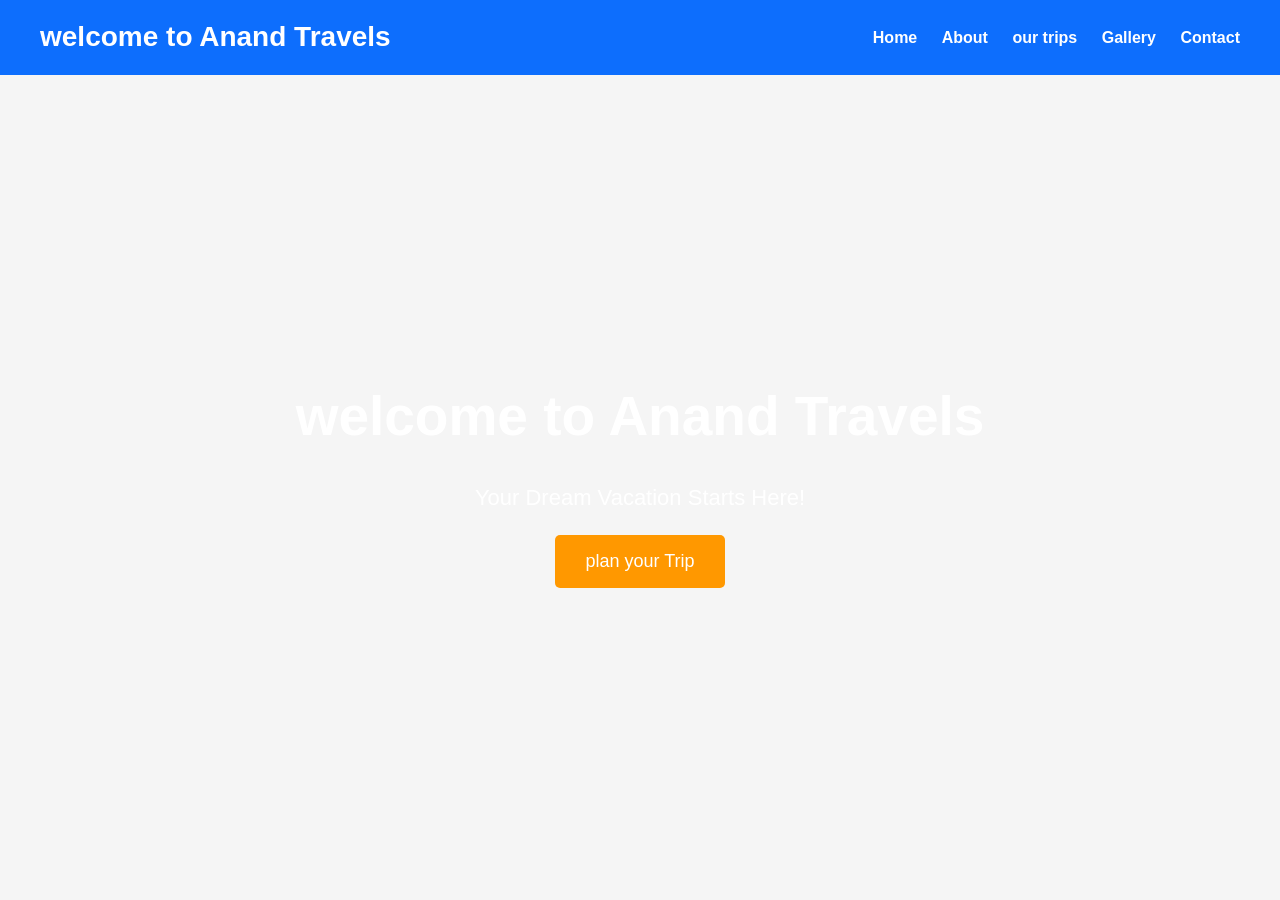
<file: index.html>
<!DOCTYPE html>
<html>
<head>
    <title>welcome to Anand Travels</title>
    <link rel="stylesheet" href="style.css">
</head>
<body>

<header>
    <h1>welcome to Anand Travels</h1>

    <nav>
        <a href="index.html">Home</a>
        <a href="about.html">About</a>
        <a href="packages.html">our trips</a>
        <a href="gallery.html">Gallery</a>
        <a href="contact.html">Contact</a>
    </nav>
</header>

<section class="hero">
    <h2>welcome to Anand Travels</h2>
    <p>Your Dream Vacation Starts Here!</p>
    <a href="packages.html" class="btn">plan your Trip</a>
</section>

<script src="script.js"></script>

</body>
</html>
</file>
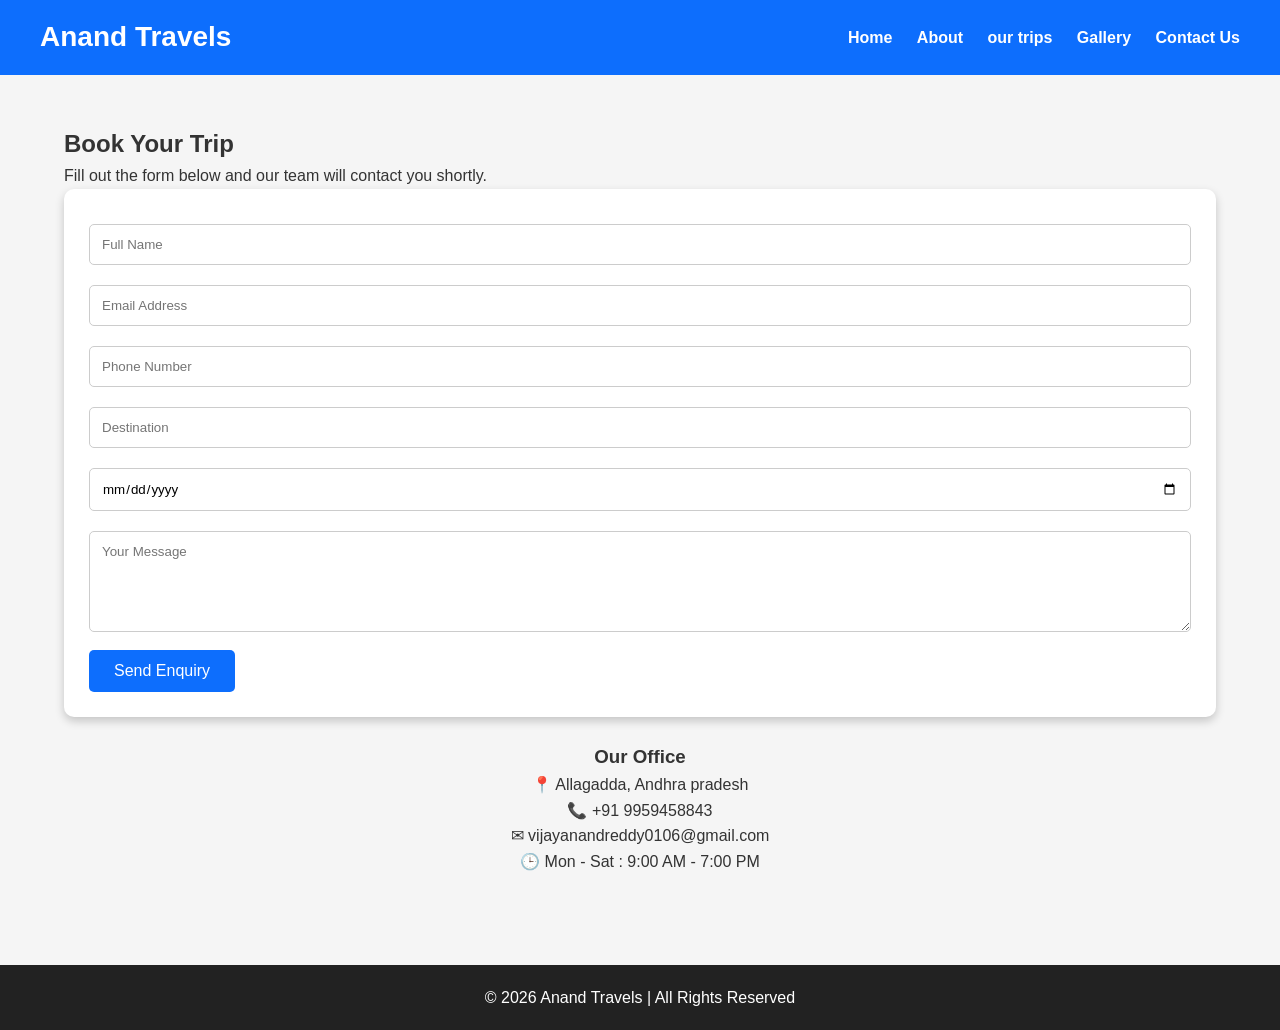
<file: contact.html>
<!DOCTYPE html>
<html lang="en">
<head>
<meta charset="UTF-8">
<meta name="viewport" content="width=device-width, initial-scale=1.0">
<title>Contact Us - Anand Travels</title>
<link rel="stylesheet" href="style.css">
</head>

<body>

<header>
    <h1>Anand Travels</h1>

    <nav>
        <a href="index.html">Home</a>
        <a href="about.html">About</a>
        <a href="packages.html">our trips</a>
        <a href="gallery.html">Gallery</a>
        <a href="contact.html">Contact Us</a>
    </nav>
</header>

<section class="container">

<h2>Book Your Trip</h2>
<p>Fill out the form below and our team will contact you shortly.</p>

<form onsubmit="return validateForm()">

<input type="text" id="name" placeholder="Full Name" required>

<input type="email" id="email" placeholder="Email Address" required>

<input type="tel" placeholder="Phone Number" required>

<input type="text" placeholder="Destination" required>

<input type="date" required>

<textarea rows="5" placeholder="Your Message"></textarea>

<button type="submit">Send Enquiry</button>

</form>

<br>

<div style="text-align:center;">
<h3>Our Office</h3>

<p>📍 Allagadda, Andhra pradesh</p>

<p>📞 +91 9959458843</p>

<p>✉ vijayanandreddy0106@gmail.com</p>

<p>🕒 Mon - Sat : 9:00 AM - 7:00 PM</p>

</div>

</section>

<footer>
<p>© 2026 Anand Travels | All Rights Reserved</p>
</footer>

<script src="script.js"></script>

</body>
</html>
</file>
<file: style.css>
*{
    margin:0;
    padding:0;
    box-sizing:border-box;
    font-family:Arial,sans-serif;
}

body{
    background:#f5f5f5;
    color:#333;
    line-height:1.6;
}

header{
    background:#0d6efd;
    color:white;
    padding:15px 40px;
    display:flex;
    justify-content:space-between;
    align-items:center;
    flex-wrap:wrap;
}

header h1{
    font-size:28px;
}

nav a{
    color:white;
    text-decoration:none;
    margin-left:20px;
    font-weight:bold;
    transition:0.3s;
}

nav a:hover{
    color:#ffd43b;
}

.hero{
    height:90vh;
    background:url("https://images.unsplash.com/photo-1507525428034-b723cf961d3e?w=1600") center/cover no-repeat;
    display:flex;
    flex-direction:column;
    justify-content:center;
    align-items:center;
    text-align:center;
    color:white;
}

.hero h2{
    font-size:55px;
}

.hero p{
    font-size:22px;
    margin:20px 0;
}

.btn{
    display:inline-block;
    background:#ff9800;
    color:white;
    padding:12px 30px;
    text-decoration:none;
    border-radius:5px;
    font-size:18px;
}

.btn:hover{
    background:#e68900;
}

.container{
    width:90%;
    max-width:1200px;
    margin:auto;
    padding:50px 0;
}

.cards{
    display:grid;
    grid-template-columns:repeat(auto-fit,minmax(250px,1fr));
    gap:20px;
}

.card{
    background:white;
    border-radius:10px;
    overflow:hidden;
    box-shadow:0 4px 10px rgba(0,0,0,0.2);
    transition:0.3s;
}

.card:hover{
    transform:translateY(-8px);
}

.card img{
    width:100%;
    height:220px;
    object-fit:cover;
}

.card h3{
    padding:15px;
}

.card p{
    padding:0 15px 20px;
}

form{
    background:white;
    padding:25px;
    border-radius:10px;
    box-shadow:0 4px 10px rgba(0,0,0,.2);
}

input,
textarea{
    width:100%;
    padding:12px;
    margin:10px 0;
    border:1px solid #ccc;
    border-radius:5px;
}

button{
    background:#0d6efd;
    color:white;
    border:none;
    padding:12px 25px;
    border-radius:5px;
    cursor:pointer;
    font-size:16px;
}

button:hover{
    background:#084298;
}

footer{
    background:#222;
    color:white;
    text-align:center;
    padding:20px;
    margin-top:40px;
}

@media(max-width:768px){

header{
    flex-direction:column;
}

nav{
    margin-top:15px;
}

nav a{
    display:block;
    margin:10px 0;
}

.hero h2{
    font-size:36px;
}

.hero p{
    font-size:18px;
}

}
</file>
